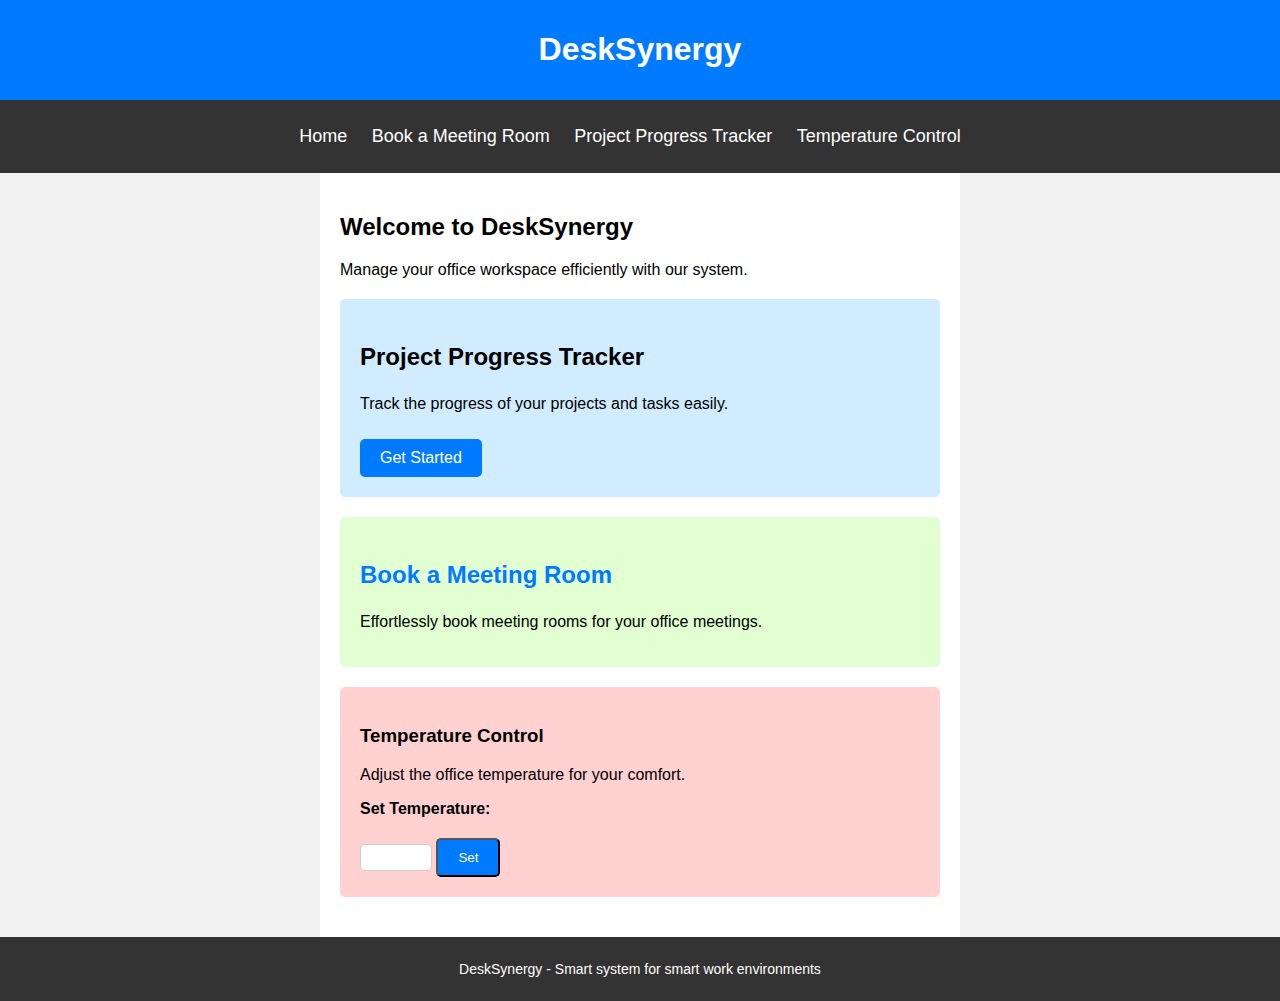
<file: frontend/index.html>
<!DOCTYPE html>
<html lang="en">
<head>
    <meta charset="UTF-8">
    <meta name="viewport" content="width=device-width, initial-scale=1.0">
    <title>DeskSynergy</title>
    <link rel="stylesheet" type="text/css" href="style.css">
</head>
<body>
    <header>
        <h1>DeskSynergy</h1>
    </header>
    <nav>
        <ul>
            <li><a href="#">Home</a></li>
            <li><a href="#">Book a Meeting Room</a></li>
            <li><a href="#">Project Progress Tracker</a></li>
            <li><a href="#">Temperature Control</a></li>
        </ul>
    </nav>
    <div class="container">
        <h2>Welcome to DeskSynergy</h2>
        <p>Manage your office workspace efficiently with our system.</p>
        <div class="feature project-tracker">
            <h3>Project Progress Tracker</h3>
            <p>Track the progress of your projects and tasks easily.</p>
            <a href="project-tracker.html" class="button">Get Started</a>

        </div>
        <div class="feature meeting-room">
            <h3><a href="meeting-room.html">Book a Meeting Room</a></h3>
            <p>Effortlessly book meeting rooms for your office meetings.</p>
        </div>
        <div class="feature temperature-control">
            <h3>Temperature Control</h3>
            <p>Adjust the office temperature for your comfort.</p>
            <label for="temperature">Set Temperature:</label>
            <input type="number" id="temperature" name="temperature" min="60" max="80" step="1">
            <button class="button" id="set-temperature">Set</button>
        </div>
    </div>
    <footer>
        <p>DeskSynergy - Smart system for smart work environments</p>
    </footer>
</body>
</html>
</file>
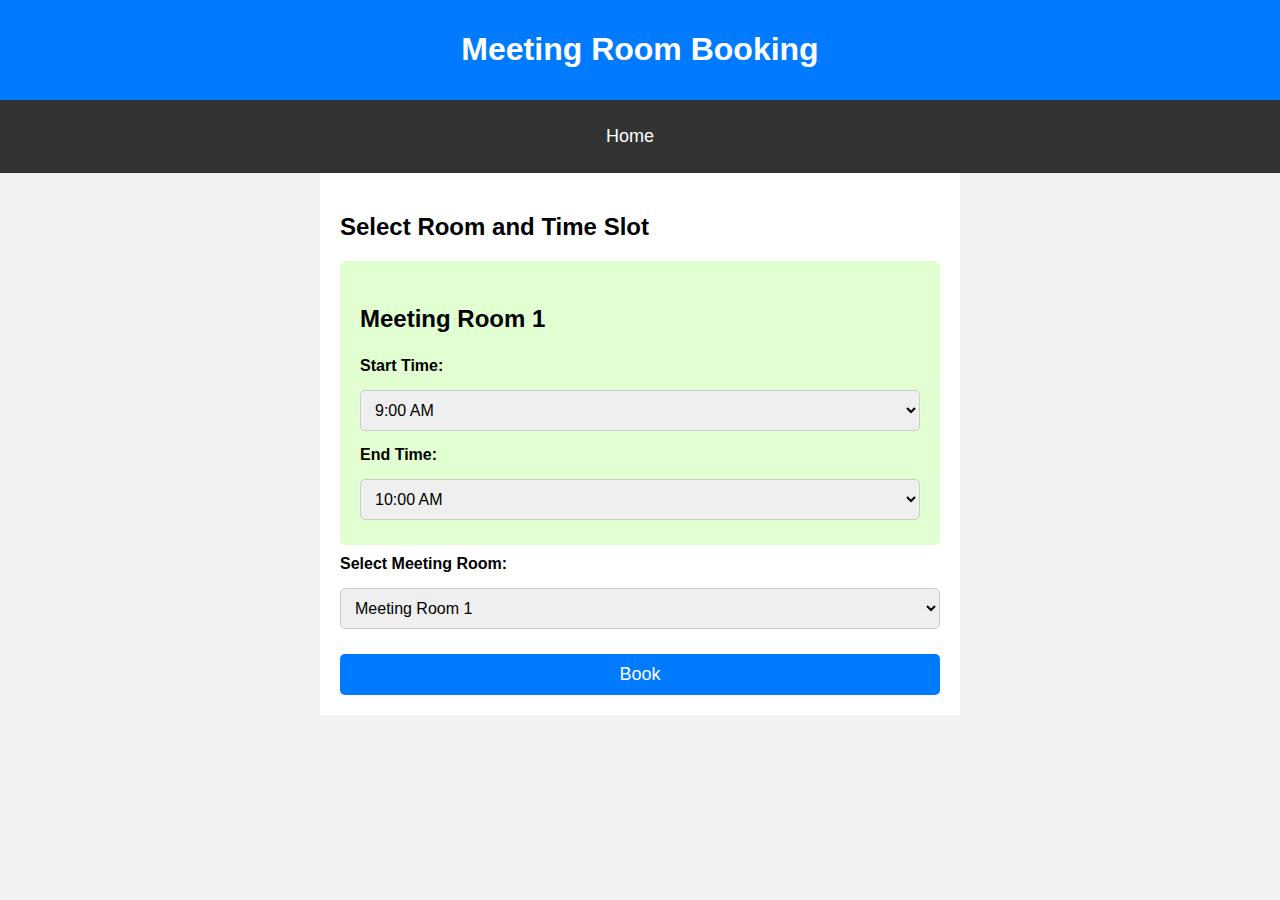
<file: frontend/meeting-room.html>
<!DOCTYPE html>
<html lang="en">
<head>
    <meta charset="UTF-8">
    <meta name="viewport" content="width=device-width, initial-scale=1.0">
    <title>Meeting Room Booking</title>
    <link rel="stylesheet" type="text/css" href="style.css">
</head>
<body>
    <header>
        <h1>Meeting Room Booking</h1>
    </header>
    <nav>
        <ul>
            <li><a href="index.html">Home</a></li>
        </ul>
    </nav>
    <div class="container">
        <h2>Select Room and Time Slot</h2>
        <div class="meeting-room">
            <h3>Meeting Room 1</h3>
            <label for="start-time-1">Start Time:</label>
            <select id="start-time-1" name="start-time-1">
                <option value="9:00 AM">9:00 AM</option>
                <option value="9:30 AM">9:30 AM</option>
                <!-- Add more time slots as needed -->
            </select>
            <label for="end-time-1">End Time:</label>
            <select id="end-time-1" name="end-time-1">
                <option value="10:00 AM">10:00 AM</option>
                <option value="10:30 AM">10:30 AM</option>
                <!-- Add more time slots as needed -->
            </select>
        </div>
        <!-- Repeat similar content for other meeting rooms -->

        <!-- Dropdowns for selecting a meeting room -->
        <label for="meeting-room">Select Meeting Room:</label>
        <select id="meeting-room" name="meeting-room">
            <option value="Meeting Room 1">Meeting Room 1</option>
            <option value="Meeting Room 2">Meeting Room 2</option>
            <option value="Meeting Room 3">Meeting Room 3</option>
            <option value="Meeting Room 4">Meeting Room 4</option>
            <option value="Meeting Room 5">Meeting Room 5</option>
        </select>

        <!-- Book button -->
        <button id="book-button" class="button">Book</button>
    </div>
    
</body>
</html>
</file>
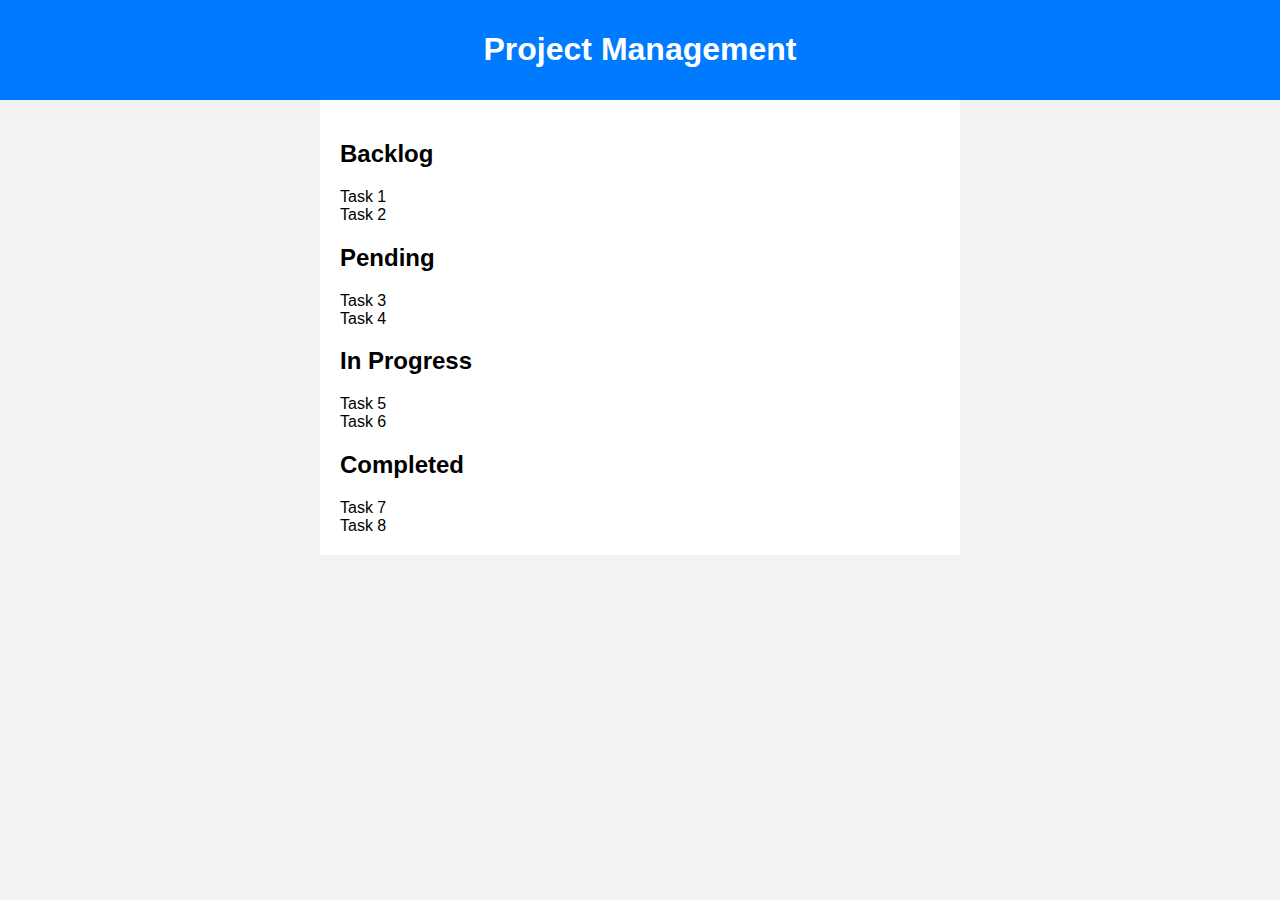
<file: frontend/project-tracker.html>
<!DOCTYPE html>
<html lang="en">
<head>
    <meta charset="UTF-8">
    <meta name="viewport" content="width=device-width, initial-scale=1.0">
    <title>Project Progress Tracker</title>
    <link rel="stylesheet" type="text/css" href="style.css">
</head>
<body>
    <header>
        <h1 id="project-name">Project Management</h1>
    </header>
    <div class="container">
        <div class="section">
            <h2>Backlog</h2>
            <div class="task">Task 1</div>
            <div class="task">Task 2</div>
            <!-- Add more tasks here -->
        </div>
        <div class="section">
            <h2>Pending</h2>
            <div class="task">Task 3</div>
            <div class="task">Task 4</div>
            <!-- Add more tasks here -->
        </div>
        <div class="section">
            <h2>In Progress</h2>
            <div class="task">Task 5</div>
            <div class="task">Task 6</div>
            <!-- Add more tasks here -->
        </div>
        <div class="section">
            <h2>Completed</h2>
            <div class="task">Task 7</div>
            <div class="task">Task 8</div>
            <!-- Add more tasks here -->
        </div>
    </div>
</body>
</html>
</file>
<file: frontend/style.css>
/* style.css */

body {
    font-family: Arial, sans-serif;
    background-color: #f2f2f2;
    margin: 0;
    padding: 0;
}

header {
    background-color: #007BFF;
    color: #fff;
    padding: 10px 0;
    text-align: center;
}

h1 {
    font-size: 32px;
}

nav {
    background-color: #333;
    color: #fff;
    text-align: center;
    padding: 10px 0;
}

nav ul {
    list-style-type: none;
    padding: 0;
}

nav ul li {
    display: inline;
    margin-right: 20px;
}

nav a {
    text-decoration: none;
    font-family: 'Arial', sans-serif;
    font-size: 18px;
    color: #fff;
    transition: color 0.3s; /* Smooth transition for color change */
}

nav a:hover {
    color: #00ff88; /* Change text color on hover */
}
.container {
    max-width: 1200px;
    margin: 0 auto;
    padding: 20px;
    background-color: #fff;
}

.button {
    display: inline-block;
    background-color: #007BFF;
    color: #fff;
    padding: 10px 20px;
    text-decoration: none;
    border-radius: 5px;
}

.button:hover {
    background-color: #0056b3;
}

.feature {
    margin: 20px 0;
}

.project-tracker {
    background-color: #D1ECFF;
    padding: 20px;
    border-radius: 5px;
}

.meeting-room {
    background-color: #E1FFD1;
    padding: 20px;
    border-radius: 5px;
}

.temperature-control {
    background-color: #FFD1D1;
    padding: 20px;
    border-radius: 5px;
}

label {
    display: block;
    margin-bottom: 10px;
}

input[type="number"] {
    width: 60px;
    padding: 5px;
    border: 1px solid #ccc;
    border-radius: 5px;
}

#set-temperature {
    margin-top: 10px;
}

footer {
    background-color: #333;
    color: #fff;
    text-align: center;
    padding: 10px 0;
    font-size: 14px;
}

.feature h3 a {
    text-decoration: none; /* Remove underline from the link */
    color: #007BFF; /* Change the link color */
}

.feature h3 a:hover {
    color: #0056b3; /* Change link color on hover */
}

select {
    width: 100%;
    padding: 10px;
    border: 1px solid #ccc;
    border-radius: 5px;
    font-size: 16px;
    margin: 5px 0;
}

.container {
    max-width: 600px;
    margin: 0 auto;
    padding: 20px;
    background-color: #fff;
}

.meeting-room {
    background-color: #E1FFD1;
    padding: 20px;
    border-radius: 5px;
}

.meeting-room h3 {
    font-size: 24px;
}

label {
    display: block;
    font-weight: bold;
    margin: 10px 0;
}

/* Style the "Book" button */
#book-button {
    display: block;
    width: 100%;
    background-color: #007BFF;
    color: #fff;
    padding: 10px;
    border: none;
    border-radius: 5px;
    font-size: 18px;
    margin-top: 20px; /* Add margin to create space */
    cursor: pointer;
    transition: background-color 0.3s;
}

#book-button:hover {
    background-color: #0056b3;
}

.project-tracker h3 {
    font-size: 24px;
}

.project-tracker .button {
    background-color: #007BFF;
    color: #fff;
    padding: 10px 20px;
    text-decoration: none;
    border-radius: 5px;
    display: inline-block;
    margin-top: 10px;
}

.project-tracker .button:hover {
    background-color: #0056b3;
}
</file>
